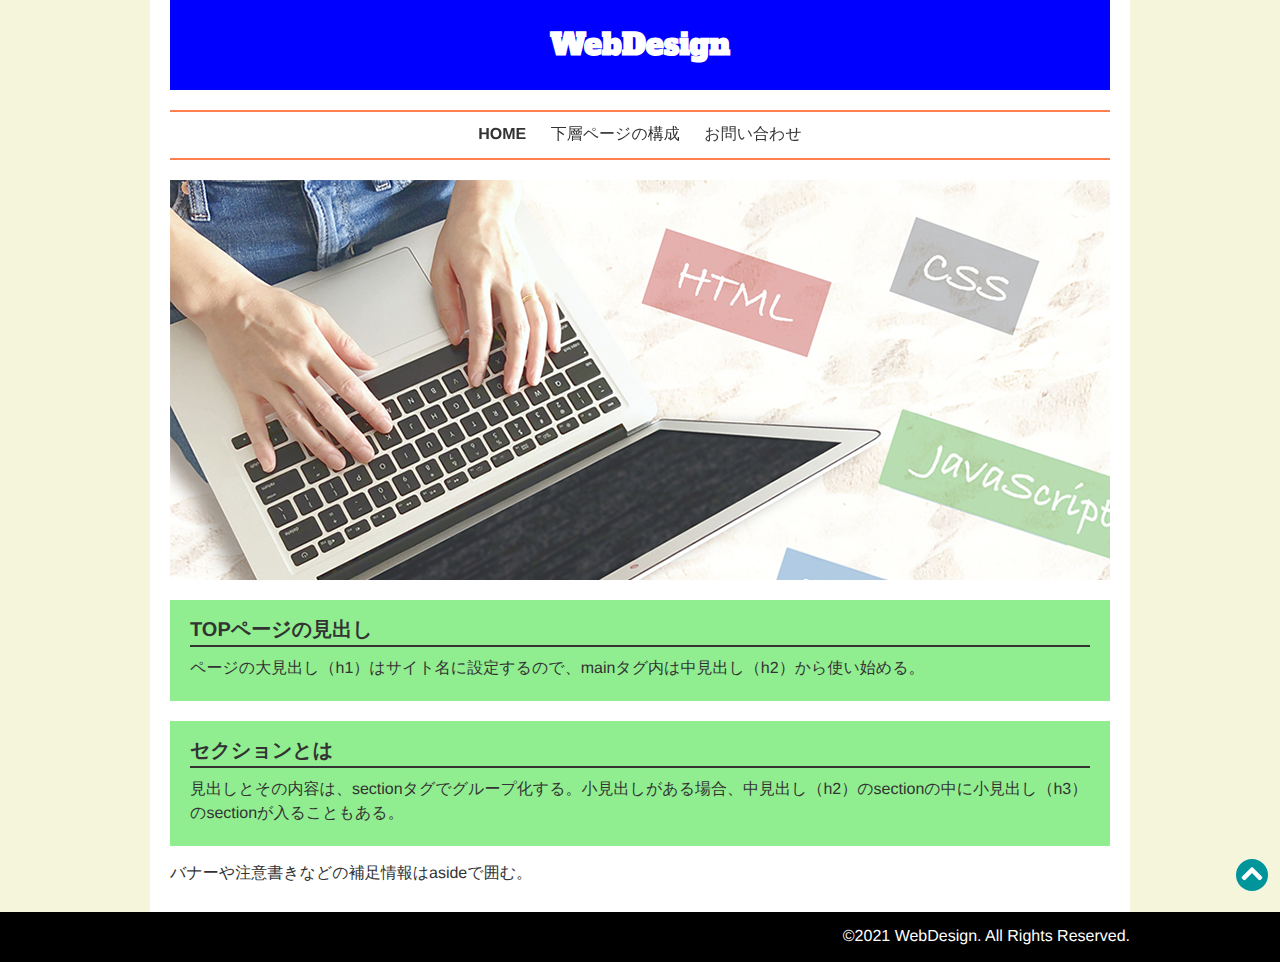
<file: index.html>
<!DOCTYPE html>
<html lang="ja">
<head>
    <meta charset="UTF-8">
    <meta name="viewport" content="width=device-width,initial-scale=1.0">
    <title>WebDesign</title>
    <link rel="icon" href="img/favicon.png" type="image/png">
    <link rel="apple-touch-icon" href="img/favicon.png">

    <link rel="stylesheet" href="css/reset.css">
    <link rel="stylesheet" href="css/index.css">

</head>
<body id="top">
    <div class="container">
        <header>
            <!-- サイト名はh1(大見出し)で囲む -->
            <h1><a href="index.html">WebDesign</a></h1>
            <!-- ただの文字に意味(html)をつけると改行される -->
            <!-- メニューは<ui><li></li></ui>でセットで使用する -->
        </header>
        <nav>
            <ul>
                <li><a href="index.html" class="active">HOME</a></li>
                <li><a href="next.html">下層ページの構成</a></li>
                <li><a href="contact.html">お問い合わせ</a></li>
            </ul>
        </nav>
        <!--リンクを設定する↓↓↓
    alt＋W→タグ入力(a)→Enter＝ラップする
    "〇〇"内にファイル(リンク先)を設定するor＃を入力する -->

        <!-- ［メインビジュアル］ -->
        <p class="visual"><img src="img/web.jpg" alt="Webページ制作言語"></p>
        <!-- imgは終了タグがない
    sr属性とセットで使用する　src属性→＝""○○"
    alt属性は任意属性だけど基本的に設定する＝画像の説明文
    imgを入力するときは<入力しないで直接img入力したほうが一発でコードが表示される
    imgにも意味つけなきゃダメ -->

        <main>
            <section>
                <h2>TOPページの見出し</h2>
                <p>ページの大見出し（h1）はサイト名に設定するので、mainタグ内は中見出し（h2）から使い始める。</p>
            </section>
            <section>
                <h2>セクションとは</h2>
                <p>見出しとその内容は、sectionタグでグループ化する。小見出しがある場合、中見出し（h2）のsectionの中に小見出し（h3）のsectionが入ることもある。</p>
            </section>
            <aside>
                <p>バナーや注意書きなどの補足情報はasideで囲む。</p>
            </aside>
        </main>
    </div>
    <!-- ［フッター］英語だとうが文字は文字なので<p></p>でOK -->
    <footer>
        <p class="pagetop"><a href="#top"><img src="img/gotop.svg" width="32" height="32" alt="ページトップへ"></a></p>
        <p class="copyright"><small>
                &copy;2021 WebDesign.
                <span> All Rights Reserved.</span>
            </small>
        </p>
    </footer>

</body>
</html>
</file>
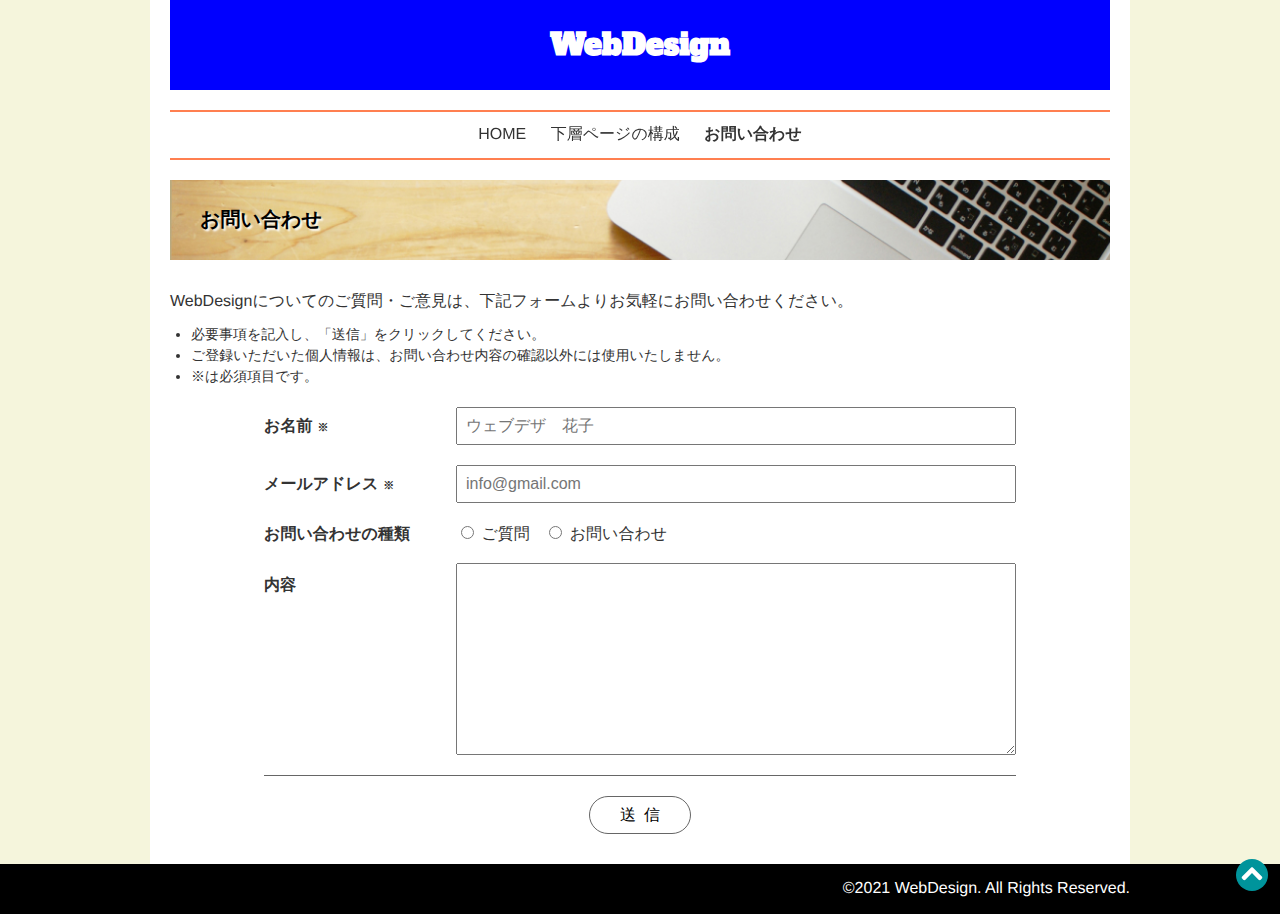
<file: contact.html>
<!DOCTYPE html>
<html lang="ja">
<head>
    <meta charset="UTF-8">
    <meta name="viewport" content="width=device-width,initial-scale=1.0">
    <!-- ↓タイトルをリンク先ページ-タイトルに変更する -->
    <title>お問い合わせ - WebDesign</title>
    <link rel="icon" href="img/favicon.png" type="image/png">
    <link rel="apple-touch-icon" href="img/favicon.png">

    <link rel="stylesheet" href="css/reset.css">
    <link rel="stylesheet" href="css/contact.css">

</head>
<body id="top">
    <div class="container">
        <header>
            <h1><a href="index.html">WebDesign</a></h1>
        </header>
        <nav>
            <ul>
                <li><a href="index.html">HOME</a></li>
                <li><a href="next.html">下層ページの構成</a></li>
                <!-- ↑クラスアクティブを下層ページの構成に付け替える -->
                <li><a href="contact.html" class="active">お問い合わせ</a></li>
            </ul>
        </nav>


        <main>
            <!-- h1を含めたこの記事にかんする全部＝アーティクル -->
            <article>
                <!-- 下層ページにｈ１がないなんてありえない、絶対になきゃダメ -->
                <h1>お問い合わせ</h1>
                <p>WebDesignについてのご質問・ご意見は、下記フォームよりお気軽にお問い合わせください。</p>
                <aside>
                    <ul>
                        <li>必要事項を記入し、「送信」をクリックしてください。</li>
                        <li>ご登録いただいた個人情報は、お問い合わせ内容の確認以外には使用いたしません。</li>
                        <li>※は必須項目です。</li>
                    </ul>
                </aside>
                <form action="#" method="post">
                    <dl>
                        <div>
                            <dt>お名前<span>※</span></dt>
                            <dd><input type="text" placeholder="ウェブデザ　花子" required> </dd>
                        </div>
                        <div>
                            <dt>メールアドレス<span>※</span></dt>
                            <dd><input type="email" placeholder="info@gmail.com" required> </dd>
                        </div>
                        <div>
                            <dt>お問い合わせの種類</dt>
                            <dd><label>
                                    <input type="radio" name="category
                            checked">
                                    ご質問
                                </label>
                                <label>
                                    <input type="radio" name="category">
                                    お問い合わせ
                                </label>
                            </dd>
                        </div>
                        <div>
                            <dt>内容</dt>
                            <!-- テキストエリアタグは基本的に中になにも挟まない、改行もしないほうが良い -->
                            <dd><textarea></textarea>
                            </dd>
                        </div>
                    </dl>
                    <p><button>送信</button></p>
                </form>


            </article>

        </main>
    </div>
    <!-- ［フッター］英語だろうが文字は文字なので<p></p>でOK -->
    <footer>
        <p class="pagetop"><a href="#top"><img src="img/gotop.svg" width="32" height="32" alt="ページトップへ"></a></p>
        <p class="copyright"><small>
                &copy;2021 WebDesign.
                <span> All Rights Reserved.</span>
            </small>
        </p>
    </footer>

</body>
</html>
</file>
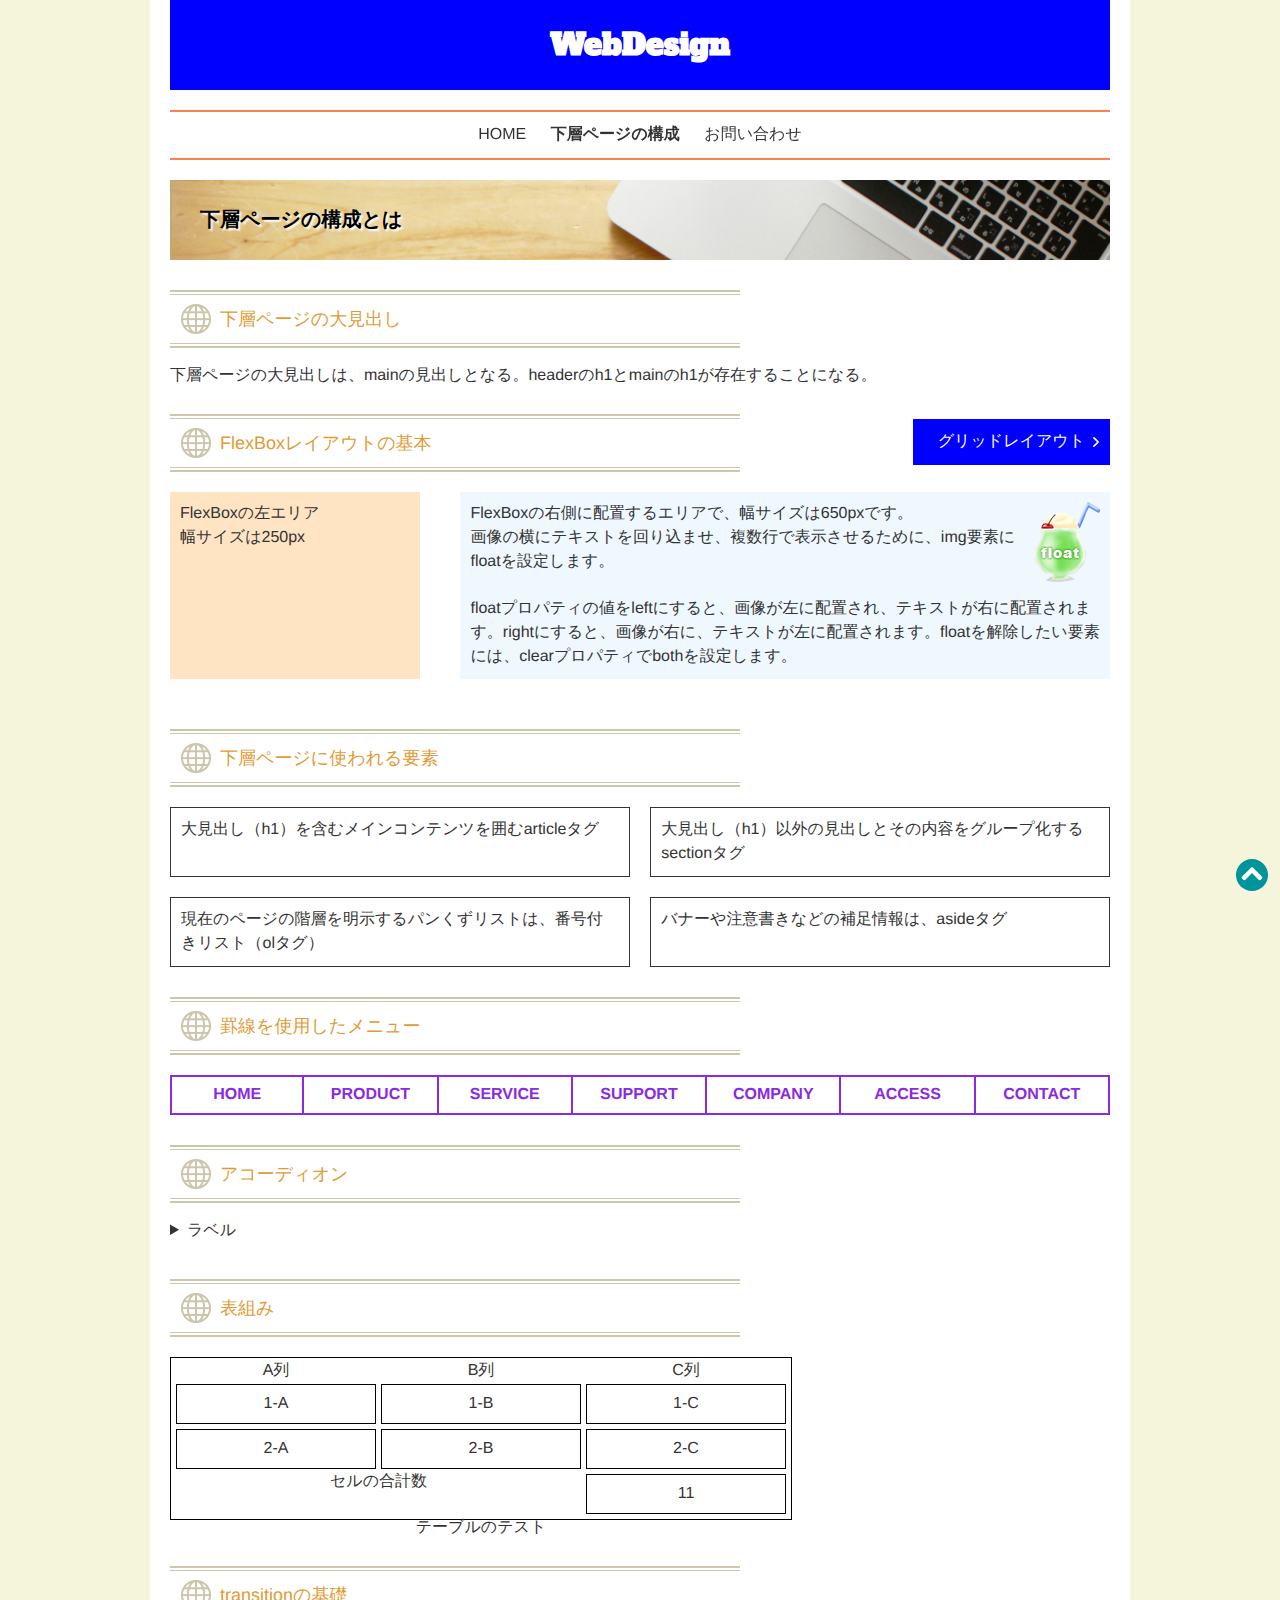
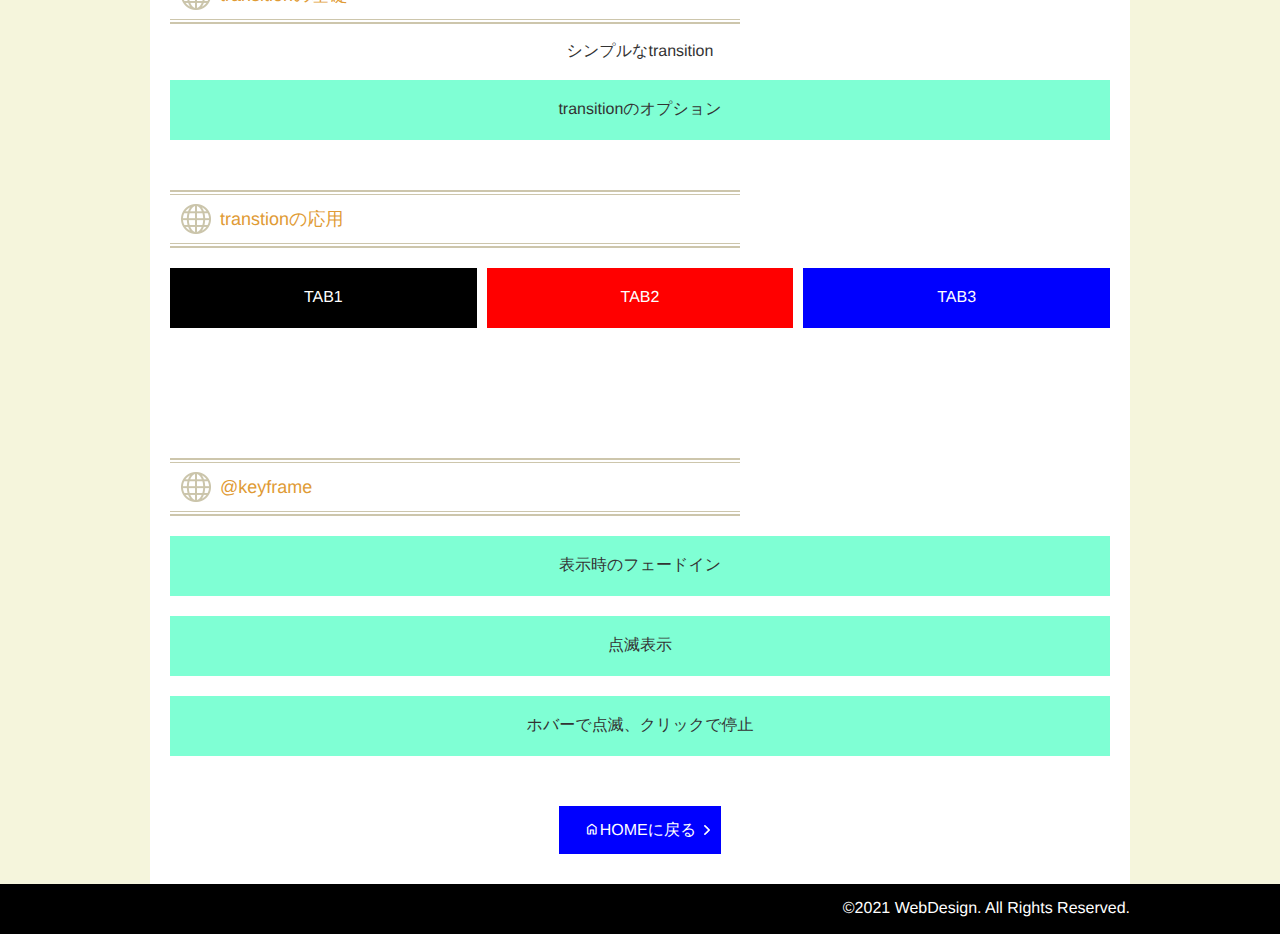
<file: next.html>
<!DOCTYPE html>
<html lang="ja">
<head>
    <meta charset="UTF-8">
    <meta name="viewport" content="width=device-width,initial-scale=1.0">
    <!-- ↓タイトルをリンク先ページ-タイトルに変更する -->
    <title>下層ページの構成とは - WebDesign</title>
    <link rel="icon" href="img/favicon.png" type="image/png">
    <link rel="apple-touch-icon" href="img/favicon.png">

    <link rel="stylesheet" href="css/reset.css">
    <link rel="stylesheet" href="https://fonts.googleapis.com/css2?family=Material+Symbols+Rounded:opsz,wght,FILL,GRAD@48,400,0,-25">
    <link rel="stylesheet" href="css/next.css">

</head>
<body id="top">
    <div class="container">
        <header>
            <h1><a href="index.html">WebDesign</a></h1>
        </header>
        <nav>
            <ul>
                <li><a href="index.html">HOME</a></li>
                <li><a href="next.html" class="active">下層ページの構成</a></li>
                <!-- ↑クラスアクティブを下層ページの構成に付け替える -->
                <li><a href="contact.html">お問い合わせ</a></li>
            </ul>
        </nav>


        <main>
            <!-- h1を含めたこの記事にかんする全部＝アーティクル -->
            <article>
                <!-- 下層ページにｈ１がないなんてありえない、絶対になきゃダメ -->
                <h1>下層ページの構成とは</h1>
                <section>
                    <h2>下層ページの大見出し</h2>
                    <p>下層ページの大見出しは、mainの見出しとなる。headerのh1とmainのh1が存在することになる。</p>
                </section>
                <section class="flex">
                    <h2>FlexBoxレイアウトの基本</h2>
                    <div>
                        <p class="left">FlexBoxの左エリア<br>幅サイズは250px</p>
                        <div class="right">
                            <p><img src="img/float.png">FlexBoxの右側に配置するエリアで、幅サイズは650pxです。</p>
                            <p>画像の横にテキストを回り込ませ、複数行で表示させるために、img要素にfloatを設定します。</p>
                            <p>floatプロパティの値をleftにすると、画像が左に配置され、テキストが右に配置されます。rightにすると、画像が右に、テキストが左に配置されます。floatを解除したい要素には、clearプロパティでbothを設定します。</p>
                        </div>
                    </div>
                    <p class="homelink"><a href="https://developer.mozilla.org/ja/docs/Web/CSS/CSS_Grid_Layout/Basic_Concepts_of_Grid_Layout" target="_blank">グリッドレイアウト</a></p>
                </section>
                <section class="list">
                    <h2>下層ページに使われる要素</h2>
                    <ul>
                        <li>大見出し（h1）を含むメインコンテンツを囲むarticleタグ</li>
                        <li>大見出し（h1）以外の見出しとその内容をグループ化するsectionタグ</li>
                        <li>現在のページの階層を明示するパンくずリストは、番号付きリスト（olタグ）</li>
                        <li>バナーや注意書きなどの補足情報は、asideタグ</li>
                    </ul>
                </section>
                <section class="menu">
                    <h2>罫線を使用したメニュー</h2>
                    <ul>
                        <li><a href="#">HOME</a></li>
                        <li><a href="#">PRODUCT</a></li>
                        <li><a href="#">SERVICE</a></li>
                        <li><a href="#">SUPPORT</a></li>
                        <li><a href="#">COMPANY</a></li>
                        <li><a href="#">ACCESS</a></li>
                        <li><a href="#">CONTACT</a></li>
                    </ul>
                </section>

                <section>
                    <h2>アコーディオン</h2>
                    <details>
                        <summary>ラベル</summary>
                        <p>ここがアコーディオンのテキストです。ここがアコーディオンのテキストです。</p>
                    </details>
                </section>

                <!-- ＿＿＿＿＿＿テーブルタグ 複雑だからなるべく使わない＿＿＿＿＿ -->
                <section>
                    <h2>表組み</h2>
                    <table>

                        <caption>テーブルのテスト</caption>
                        <thead>
                            <tr>
                                <th>A列</th>
                                <th>B列</th>
                                <th>C列</th>
                            </tr>
                        </thead>
                        <tbody>
                            <tr>
                                <td>1-A</td>
                                <td>1-B</td>
                                <td>1-C</td>
                            </tr>
                            <tr>
                                <td>2-A</td>
                                <td>2-B</td>
                                <td>2-C</td>
                            </tr>
                        </tbody>
                        <tfoot>
                            <tr>
                                <th colspan="2">セルの合計数</th>
                                <td>11</td>
                                <!-- <td>&nbsp;</td> -->
                            </tr>
                        </tfoot>
                    </table>
                </section>
                <!-- ＿＿＿＿＿＿テーブルタグ END＿＿＿＿＿＿＿＿＿＿＿＿＿＿＿＿＿ -->


                <section class="transition">
                    <h2>transitionの基礎</h2>
                    <p class="simple"><a href="#">シンプルなtransition</a></p>
                    <p class="option">transitionのオプション</p>
                </section>
                <section class="tab">
                    <h2>transtionの応用</h2>
                    <ul>
                        <li>
                            <label for="tab1">TAB1</label>
                            <input type="radio" name="tab" id="tab1">
                            <div>
                                TAB1のコンテンツ
                            </div>
                        </li>
                        <li>
                            <label for="tab2">TAB2</label>
                            <input type="radio" name="tab" id="tab2">
                            <div>
                                TAB2のコンテンツ
                            </div>
                        </li>
                        <li>
                            <label for="tab3">TAB3</label>
                            <input type="radio" name="tab" id="tab3">
                            <div>
                                TAB3のコンテンツ
                            </div>
                        </li>
                    </ul>
                </section>
                <section class="keyframe">
                    <h2>@keyframe</h2>
                    <p class="fadein">表示時のフェードイン</p>
                    <p class="blink">点滅表示</p>
                    <input type="checkbox" id="stop">
                    <p class="hoverb"><label for="stop">ホバーで点滅、クリックで停止</label></p>
                </section>
            </article>
            <p class="homelink"><a href="index.html"><span class="material-symbols-rounded">home</span>HOMEに戻る</a></p>
        </main>
    </div>
    <!-- ［フッター］英語だろうが文字は文字なので<p></p>でOK -->
    <footer>
        <p class="pagetop"><a href="#top"><img src="img/gotop.svg" width="32" height="32" alt="ページトップへ"></a></p>
        <p class="copyright"><small>
                &copy;2021 WebDesign.
                <span> All Rights Reserved.</span>
            </small>
        </p>
    </footer>

</body>
</html>
</file>
<file: css/index.css>
@import url(common.css);
/* トップページでしか使っていない書式だけのファイル */

/*［メインビジュアルの書式］下余白:20px */
/* html側でメインビジュアルにclassを設定するpの後ろに半角スペース */
p.visual {
  padding-bottom: 20px;
}

/*［main sectionの書式］背景色:任意、内側余白:20px、外側下余白:20px */
main section {
  background-color: lightgreen;
  padding: 20px;
  margin-bottom: 20px;
}
/*［main section h2の書式］文字サイズ:20px、太字、下ボーダー（線幅:2px、線種:直線、線カラー:#333）、文字とボーダー間の余白:5px、外側下余白:10px */
main section h2 {
  font-size: 20px;
  font-weight: bold;
  border-bottom: 2px solid #333;
  /* background-color: blueviolet;
  背景色をいったんつけてわかりやすくする、その後背景色だけ消すと作業しやすい */
  padding-bottom: 5px;
  margin-bottom: 10px;
}
/*［main section pの書式］行の高さ:文字サイズの1.5倍 */
main section p {
  line-height: 1.5;
}

/* ＿＿＿＿＿＿＿＿＿＿＿レスポンシブ
画像に対してなのでimgをセレクタに追加
 1.画像の高さを固定(height)
 2.縦横比固定でトリミング(object-fit: cover;)
 3.トリミング位置の指定(object-position: left;)
 ＿＿＿＿＿＿＿＿＿＿＿＿＿＿＿＿＿＿*/
@media (max-width: 575px) {
  p.visual img {
    height: 300px;
    object-fit: cover;
    object-position: left;
  }
}
</file>
<file: css/contact.css>
@import url(common.css);

/* 下余白:10px、行の高さ:1.5 */
main article > p {
  padding-bottom: 10px;
  line-height: 1.5;
}

/* 文字サイズ:14px、行の高さ:1.5、行頭文字:・、外側左余白:1.5em、下余白:20px */
main aside ul {
  font-size: 14px;
  line-height: 1.5;
  list-style-type: disc;
  margin-left: 1.5em;
  padding-bottom: 20px;
}

/* 幅:80%、中央配置 */
main form {
  width: 80%;
  margin-left: auto;
  margin-right: auto;
  /* background-color: antiquewhite; */
}

/* FlexBox、下余白:20px、縦方向の位置:ベースライン */
main dl div {
  display: flex;
  padding-bottom: 20px;
  align-items: baseline;
}

/* 太字、幅:12em */
main dt {
  font-weight: bold;
  flex-basis: 12em;
}

/* 必須の※マーク＿＿＿＿＿＿＿
文字サイズ:11px、左余白:5px */
main dt span {
  font-size: 11px;
  padding-left: 5px;
}

/* 幅比率:auto */
main dd {
  flex: auto;
}

/* 幅:100%、内側余白:8px、アウトライン:なし */
main input[type="text"],
main input[type="email"],
main textarea {
  width: 100%;
  padding: 8px;
  outline: none;
}

/* 右余白:10px */
main dd label {
  padding-right: 10px;
}

/* 高さ:12em、行の高さ:1.5、リサイズ:垂直 */
main textarea {
  height: 12em;
  line-height: 1.5;
  resize: vertical;
}

/* 縦方向の位置:上、内側上余白:15px */
main dl div:last-child dt {
  align-self: flex-start;
  padding-top: 15px;
}

/* 上ボーダー:1px 直線 #666、内側上余白:20px、中央揃え */
main form p {
  border-top: 1px solid #666;
  padding-top: 20px;
  text-align: center;
}

/* 内側上下余白:10px、内側左右余白:30px、文字間隔:8px、ボーダー:1px 直線 #666、背景色:#fff、角丸:30px、マウスカーソル:リンク */
main form button {
  padding: 10px 22px 10px 30px;
  letter-spacing: 8px;
  border: 1px solid #666;
  background-color: #fff;
  border-radius: 30px;
  cursor: pointer;
}

/* 不透明度:0.7 */
main form button:hover {
  opacity: 10%;
}

/*--------------
  レスポンシブ
--------------*/
/* スマホの書式 */
/* ___________________________________ */
@media (max-width: 767px) {
  /* 幅:unset */
  main form {
    width: unset;
  }
}

/* スマホ縦の書式 */
/* __________________________________ */
@media (max-width: 575px) {
  /* ブロック表示 */
  main dl div {
    display: block;
  }

  /* 内側上余白:15px、下ボーダー:1px 直線 #666、内側下余白:5px、外側下余白:10px */
  main dt {
    padding-top: 15px;
    border-bottom: 1px solid #666;
    padding-bottom: 5px;
    margin-bottom: 10px;
  }
}
</file>
<file: css/next.css>
@import url(common.css);

/*［セクションの書式］下余白:30px */
main article section {
  padding-bottom: 30px;
}

/*［中見出しの書式］文字色:任意、文字サイズ:18px、背景画像:bg_h2_top.png(bg_h2_bottom.png)、繰り返しなし、背景画像位置:左下(左下)、内側上下余白: 20px、内側左余白:50px、外側下余白:20px */
main article section h2 {
  color: #df9b35;
  font-size: 18px;
  background-image: url(../img/bg_h2_top.png), url(../img/bg_h2_bottom.png);
  background-repeat: no-repeat;
  background-position: left top, left bottom;
  padding-left: 50px;
  padding-top: 20px;
  padding-bottom: 20px;
  margin-bottom: 20px;
}

/*［"HOMEに戻る"ボタンの書式］背景色:任意、文字色:白、内側上下余白:15px、内側左右余白:25px、ブロック表示、幅:フィット、外側余白:0 auto、背景画像:arrow.png、繰り返しなし、背景画像サイズ:6px、背景画像位置:右から11px 中央 */
main p.homelink a {
  background-color: blue;
  color: #fff;
  padding: 15px 25px;
  display: block;
  width: fit-content;
  margin: 0 auto;
  background-image: url(../img/arrow.png);
  background-repeat: no-repeat;
  background-size: 6px;
  background-position: right 11px center;
}

/*［"HOMEに戻る"ボタンのホバー設定］不透明度:0.7 */
main p.homelink a:hover {
  opacity: 0.7;
}

/*--------------------
FlexBoxの設定
--------------------*/
/* FlexBox、横方向:均等配置 */
/* 均等配置=justify-content: space-between; */
section.flex > div {
  padding-bottom: 20px;
  line-height: 1.5;
  display: flex;
  justify-content: space-between;
}

/* 幅:250px */
section.flex p.left {
  background-color: bisque;
  padding: 10px;
  flex-basis: 26.6%;
}

/* 幅:650px */
section.flex .right {
  background-color: aliceblue;
  padding: 10px;
  flex-basis: 69.1%;
}

/* フロート、文字との余白:15px */
/* float=文字が画像を避ける
ほぼレフトかライトでしか使わない */
/* 文字と隙間をあけたい→普通にpadding */
section.flex .right img {
  float: right;
  padding-left: 15px;
  padding-bottom: 15px;
}

/* フロートの解除 */
/* 最後のｐタグは画像の横にきてほしくない！なのでフロート適用しなくてよいから解除 */
section.flex .right p:last-child {
  clear: both;
}

/* FlexBox、折り返す=flex-wrap
横方向:均等配置=justify-content: space-between;、
行間隔:20px=row-gap: 20px; */
section.list ul {
  display: flex;
  flex-wrap: wrap;
  justify-content: space-between;
  row-gap: 20px;
}

/* 幅サイズ:460px */
section.list li {
  border: 1px solid #333;
  padding: 10px;
  line-height: 1.5;
  flex-basis: 48.9%;
}

/*--------------------
罫線メニュー
--------------------*/
/* FlexBox */
section.menu ul {
  display: flex;
}

/* 幅比率:1 */
section.menu li {
  flex: 1;
}

/* 文字色:任意、太字、ボーダー（線幅:2px、直線、カラー:文字色と同じ）、ブロック表示、中央揃え、行の高さ:36px */
/* 線のなか全部クリックできるようにＡタグにボーダーつける必要がある */
/* 線をつけた場合は4方向にボーダーを設定しない、コの字型に設定する */
/* デザイン上、横に並べるメニューの数は7こがマックス */
section.menu li a {
  color: blueviolet;
  font-weight: bold;
  border-top: 2px solid blueviolet;
  border-bottom: 2px solid blueviolet;
  border-right: 2px solid blueviolet;
  display: block;
  text-align: center;
  line-height: 36px;
}

/* liのなかの最初の子供のaタグって意味↓ */
section.menu li:first-child a {
  border-left: 2px solid blueviolet;
}

/* 文字色:白、背景色:線カラーと同じ */
/* マウスを載せたら色が反転するホバー↓ */
section.menu li a:hover {
  color: #fff;
  background-color: blueviolet;
}

/*--------------------
絶対配置 absolute
フレックスボックスが使えない場合のみ、多用はしない
--------------------*/
/* 絶対配置の基準（相対配置） */
section.flex {
  position: relative;
}

/* 絶対配置、上:5px、右:0 */
section.flex p.homelink {
  position: absolute;
  top: 5px;
  right: 0;
}

/* ________________レスポンシブ
767px以下の場合に＝@media (max-width: 767px)
ボタンの位置を固定
＿＿＿＿＿＿＿＿＿＿＿＿＿＿＿＿＿＿
*/
@media (max-width: 767px) {
  section.flex p.homelink {
    position: unset;
  }
}

/* ________________レスポンシブ
575px以下の場合に＝@media (max-width: 575px)
横並びの解除(display: block;)
＿＿＿＿＿＿＿＿＿＿＿＿＿＿＿＿＿＿
*/
@media (max-width: 575px) {
  section.flex > div {
    display: block;
  }
  section.flex p.left {
    margin-bottom: 10px;
  }
  section.list ul {
    display: block;
  }
  section.list li {
    margin-bottom: 20px;
  }
  section.menu ul {
    display: block;
  }
  section.menu li a {
    border-top: unset;
    border-right: 2px solid blueviolet;
  }

  section.menu li:first-child a {
    border-top: 2px solid blueviolet;
  }
}

/* アコーディオン */
summary {
  cursor: pointer;
  margin-bottom: 10px;
}

/* テーブル */
table {
  /* width: 50%; */
  border: 1px solid #000;
  border-collapse: separate;
  border-spacing: 5px;
  text-align: center;
}

td {
  border: 1px solid #000;
  height: 40px;
  vertical-align: middle;
  width: 200px;
}

caption {
  caption-side: bottom;
}

/*--------------------
transition
--------------------*/
section.transition p {
  margin-bottom: 20px;
  text-align: center;
}
/* シンプルなtransition */
p.simple a:hover {
  opacity: 0.5;
}
p.simple a {
  transition: 0s;
}
/* transitionのオプション */
p.option {
  line-height: 60px;
  background-color: var(--my-color);
  transform: 1s;
  width: 100%;
  margin-left: auto;
  margin-right: auto;
  transition-property: width;
  transition-duration: 1s;
  transition-timing-function: ease-in-out;
  transition-delay: 0.5s;
}
p.option:hover {
  background-color: aquamarine;
  width: 50%;
  border-radius: 50%;
  transition: 1s;
}

/*--------------------
タブ切り替え
--------------------*/
section.tab ul {
  color: #fff;
  display: flex;
  text-align: center;
  gap: 10px;
  position: relative;
  padding-bottom: 100px;
}
section.tab li {
  flex: 1;
}

section.tab label {
  display: block;
  line-height: 60px;
  cursor: pointer;
}

section.tab label[for="tab1"] {
  background-color: #000;
}

section.tab label[for="tab2"] {
  background-color: red;
}

section.tab label[for="tab3"] {
  background-color: blue;
}

/* positionの基準（relative）はulにある */
section.tab div {
  line-height: 100px;
  position: absolute;
  left: 0;
  width: 100%;
  visibility: hidden;
  opacity: 0;
  height: 0px;
  transition: 0.5s;
}

/* input#tab1の次のdiv */
section.tab input#tab1 + div {
  background-color: #000;
}

section.tab input#tab2 + div {
  background-color: red;
}

section.tab input#tab3 + div {
  background-color: blue;
}

/* チェックボックスでタブ切り替え
--------------------------
inputのチェックされた次のdivって意味
 */
section.tab input[name="tab"]:checked + div {
  visibility: visible;
  opacity: 1;
  height: 100px;
}

section.tab input[name="tab"] {
  display: none;
}

/*--------------------
@keyframe
--------------------*/
section.keyframe p {
  margin-bottom: 20px;
  text-align: center;
  line-height: 60px;
  background-color: var(--my-color);
}
/* 表示時のフェードイン
--------------------------
@keyframes{}の下にanimationが必要
-------------------------- */
@keyframes fadein {
  0% {
    opacity: 0;
  }
  100% {
    opacity: 1;
  }
}
p.fadein {
  animation: fadein 2s;
}

/* 点滅表示 */
p.blink {
  animation-name: fadein;
  animation-duration: 1s;
  animation-iteration-count: infinite;
  animation-direction: alternate-reverse;
  animation-timing-function: ease-in-out;
  animation-delay: 0.5s;
}
/* ホバーで点滅
--------------------------
hoverした時にだけアニメーション */
p.hoverb:hover {
  background-color: aquamarine;
  animation-name: fadein;
  animation-duration: 0.5s;
  animation-iteration-count: infinite;
  animation-direction: alternate-reverse;
  animation-timing-function: ease-in-out;
}
/* クリックで停止
--------------------------
タブ切り替えのやり方を使う */
p.hoverb label {
  display: block;
}

input#stop:checked + p.hoverb {
  animation-play-state: paused;
}

/* チェックボタンを存在しているけど表示のみ消す */
input#stop {
  display: none;
}

/*--------------------
CSS変数
--------------------*/
:root {
  --my-color: aquamarine;
  --horver-color: pink;
}
</file>
